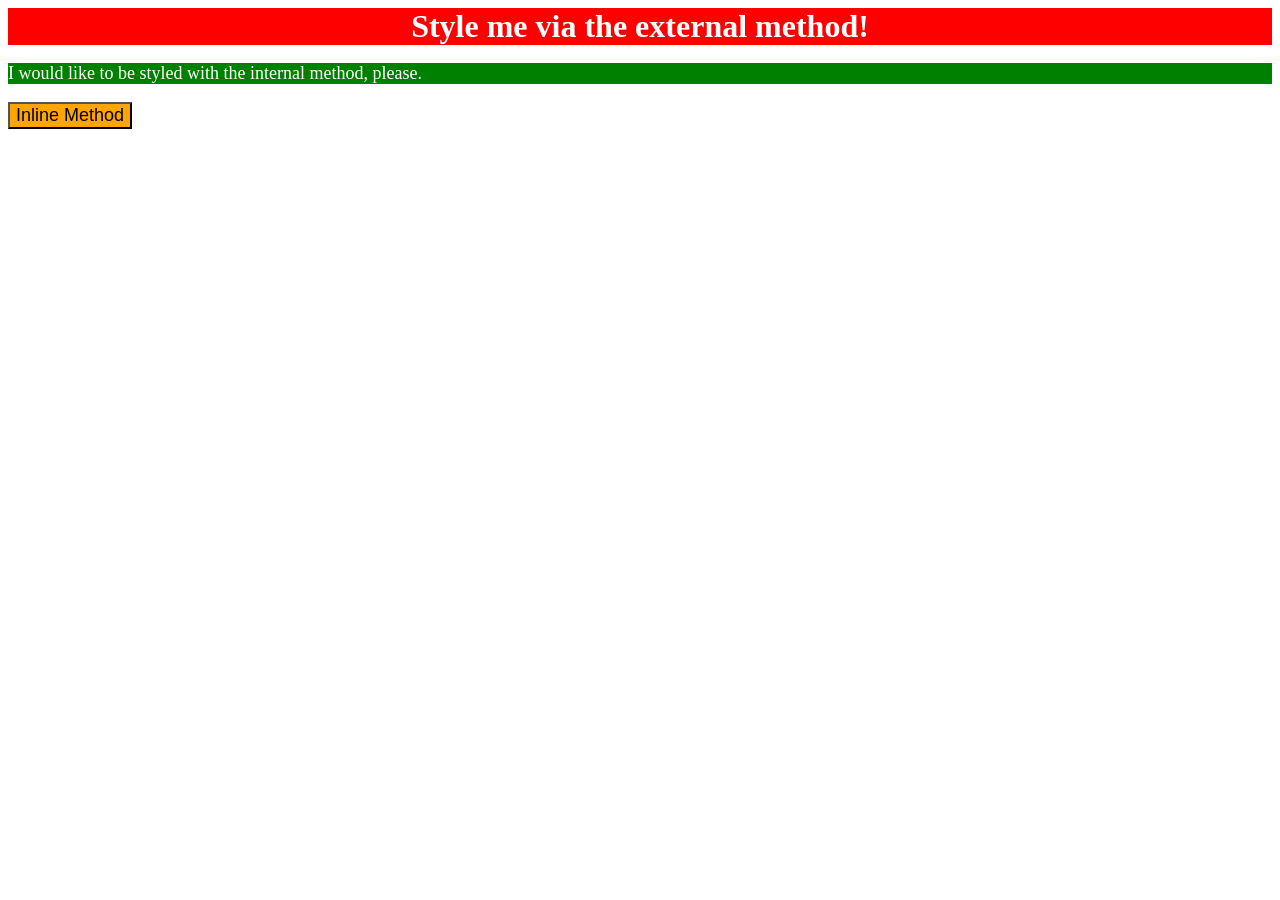
<file: foundations/intro-to-css/01-css-methods/index.html>
<!DOCTYPE html>
<html lang="en">
  <head>
    <meta charset="UTF-8">
    <meta http-equiv="X-UA-Compatible" content="IE=edge">
    <meta name="viewport" content="width=device-width, initial-scale=1.0">
    <title>Methods for Adding CSS</title>


    <!-- External CSS -->
    <link rel="stylesheet" href="styles.css">
    
    <!-- Internal CSS -->
     <style>
     p{
      background-color:green;
      color:white;
      font-size:18px;
     }

    </style>




  </head>
  <body>
    <div>Style me via the external method!</div>
    <p>I would like to be styled with the internal method, please.</p>
    <button style="background-color: orange; font-size: 18px;">Inline Method</button>
  </body>
</html>
</file>
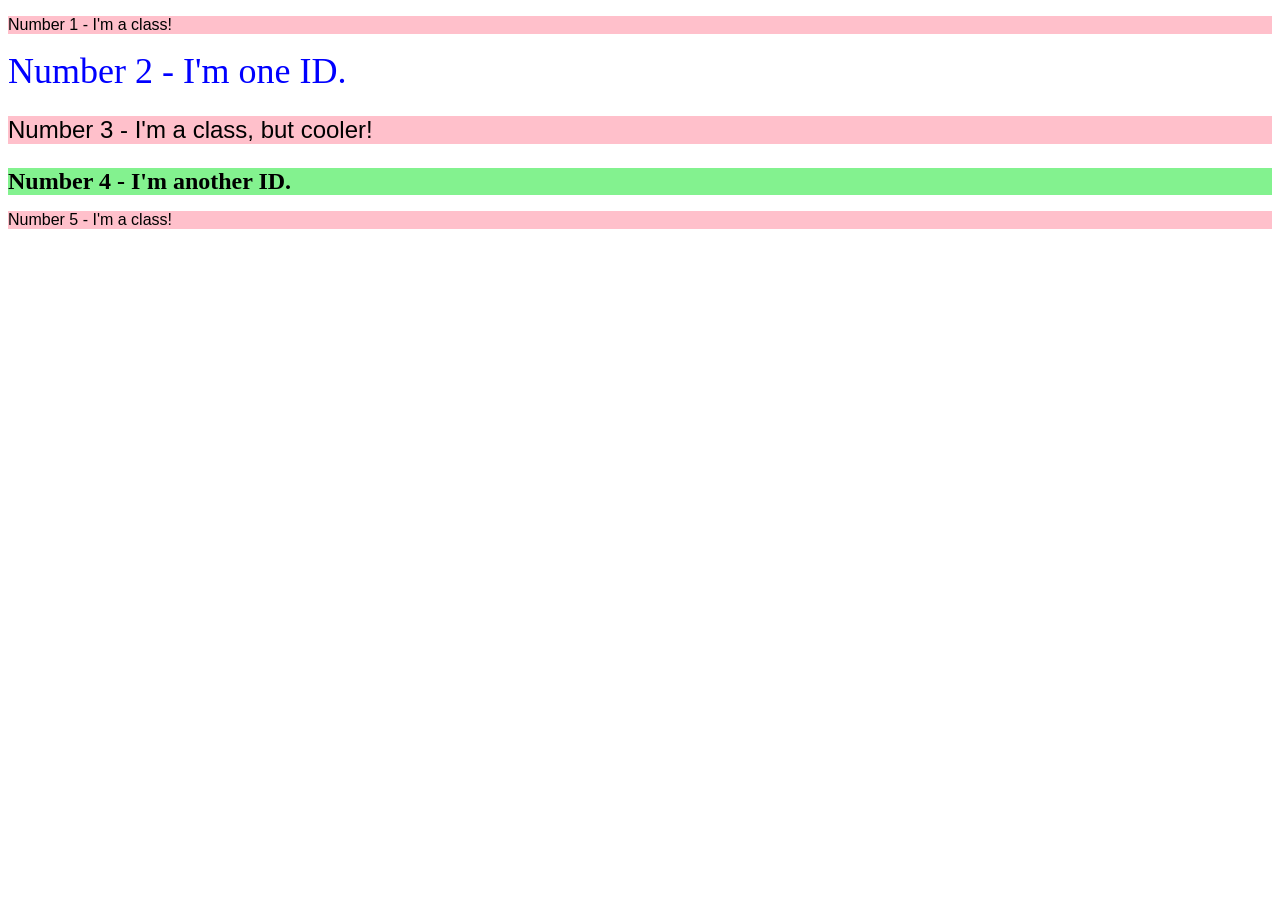
<file: foundations/intro-to-css/02-class-id-selectors/index.html>
<!DOCTYPE html>
<html lang="en">
  <head>
    <meta charset="UTF-8">
    <meta http-equiv="X-UA-Compatible" content="IE=edge">
    <meta name="viewport" content="width=device-width, initial-scale=1.0">
    <title>Class and ID Selectors</title>
    <link rel="stylesheet" href="style.css">
  </head>
  <body>
    <p class="odd">Number 1 - I'm a class!</p>
    <div id="test1">Number 2 - I'm one ID.</div>
    <p class="odd cls">Number 3 - I'm a class, but cooler!</p>
    <div id="test2">Number 4 - I'm another ID.</div>
    <p class="odd">Number 5 - I'm a class!</p>
  </body>
</html>
</file>
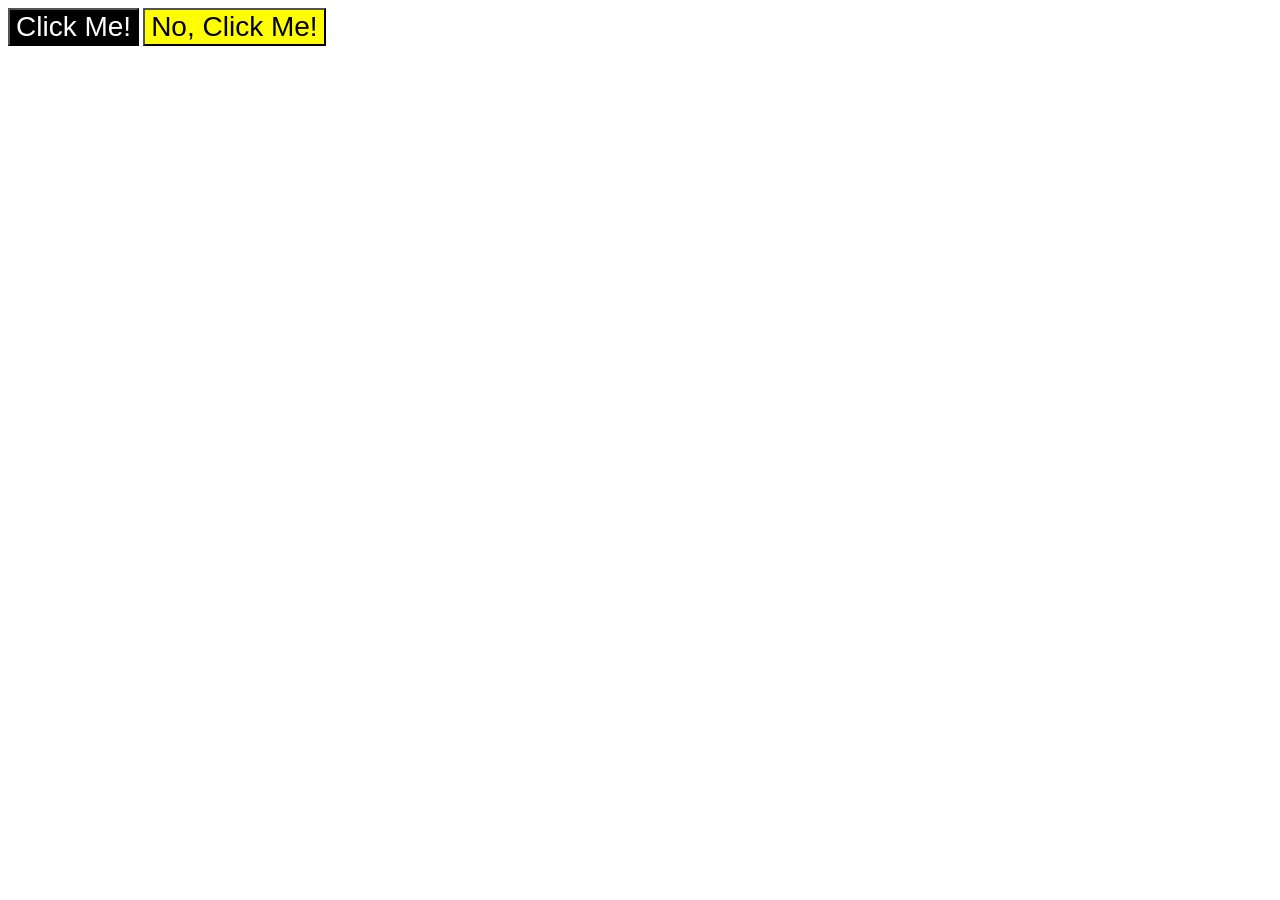
<file: foundations/intro-to-css/03-grouping-selectors/index.html>
<!DOCTYPE html>
<html lang="en">
  <head>
    <meta charset="UTF-8">
    <meta http-equiv="X-UA-Compatible" content="IE=edge">
    <meta name="viewport" content="width=device-width, initial-scale=1.0">
    <title>Grouping Selectors</title>
    <link rel="stylesheet" href="style.css">
  </head>
  <body>
    <button class="T1">Click Me!</button>
    <button class="T2">No, Click Me!</button>
  </body>
</html>
</file>
<file: foundations/intro-to-css/01-css-methods/styles.css>
div{
    background-color: red;
    color: white;
    font-size: 32px;
    text-align: center;
    font-weight: bold;
}
</file>
<file: foundations/intro-to-css/02-class-id-selectors/style.css>
.odd{
    background-color: rgb(255, 192, 203);
    font-family: Verdana, Geneva, Tahoma, sans-serif;
}

#test1{
    color: blue;
    font-size: 36px;
}

.odd.cls{
    font-size: 24px;
}

#test2{
    background-color: #83f28f;
    font-size: 24px;
    font-weight: bold;
}
</file>
<file: foundations/intro-to-css/03-grouping-selectors/style.css>
.T1{
    background-color: black;
    color: white;
}

.T2{
    background-color: yellow;
}

.T1, .T2{
    font-family: Verdana, Geneva, Tahoma, sans-serif;
    font-size: 28px;
}
</file>
